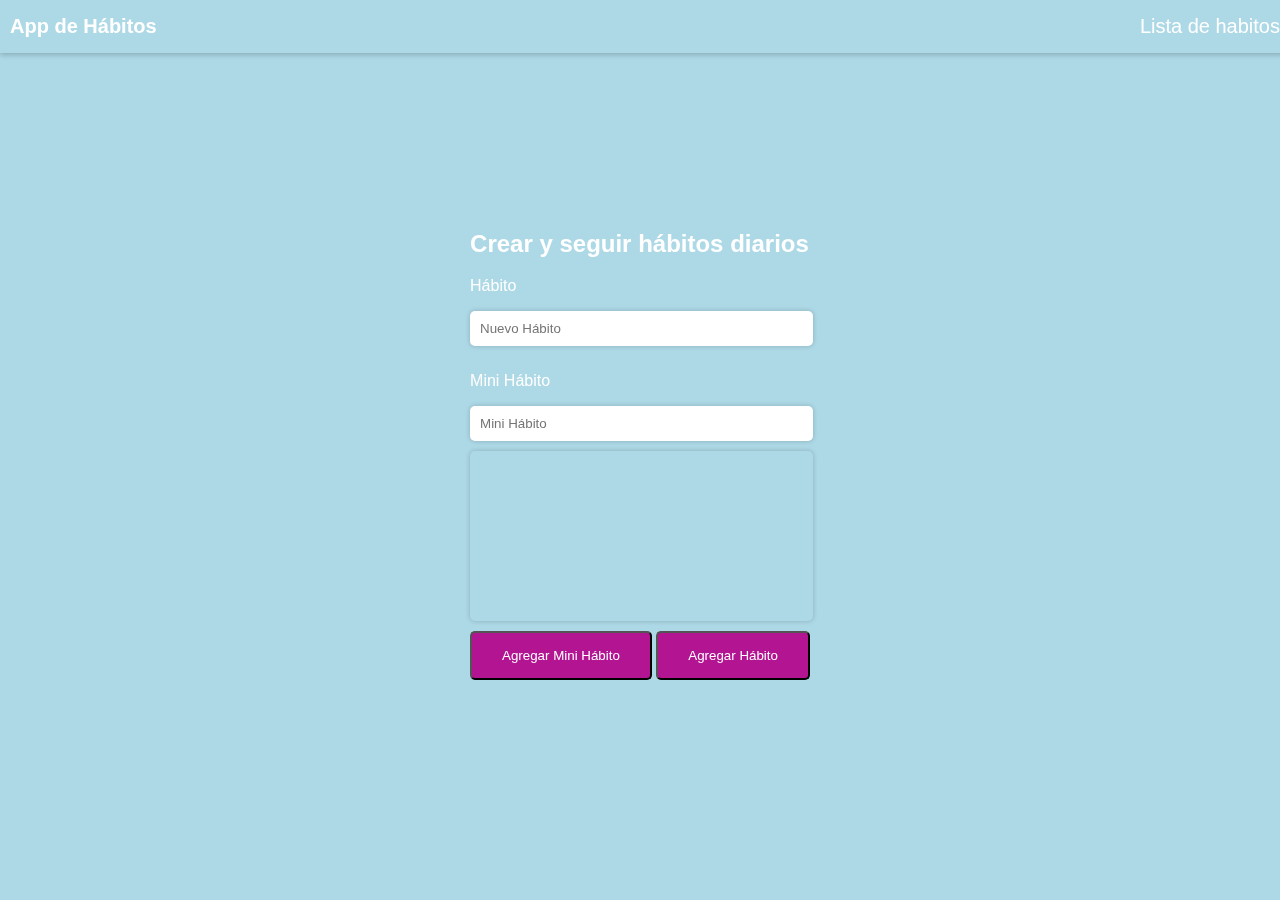
<file: index.html>
<!DOCTYPE html>
<html>
<head>
    <title>App de Hábitos</title>
    <meta name="viewport" content="width=device-width, initial-scale=1.0">
    <link rel="stylesheet" type="text/css" href="style.css">
    <script src="main.js" defer ></script>
</head>
<body>
    <nav class="nav">
        <h1>App de Hábitos</h1> 
         <a href="hw.html" class="btn">Lista de habitos</a>
        </nav>
    <main>
        
        
        <h2>Crear y seguir hábitos diarios</h2>
        <p>Hábito</p>
        <input type="text" id="newHabit" placeholder="Nuevo Hábito">
        <p>Mini Hábito</p>
        <input type="text" id="MiniHabit" placeholder="Mini Hábito">
        <div id="miniHabitList" class="listminiHabit"></div>
        <button onclick="addMiniHabit()" class="btn">Agregar Mini Hábito</button>
        <button onclick="addHabit()" class="btn">Agregar Hábito</button>
    </main>
</body>
</html>
</file>
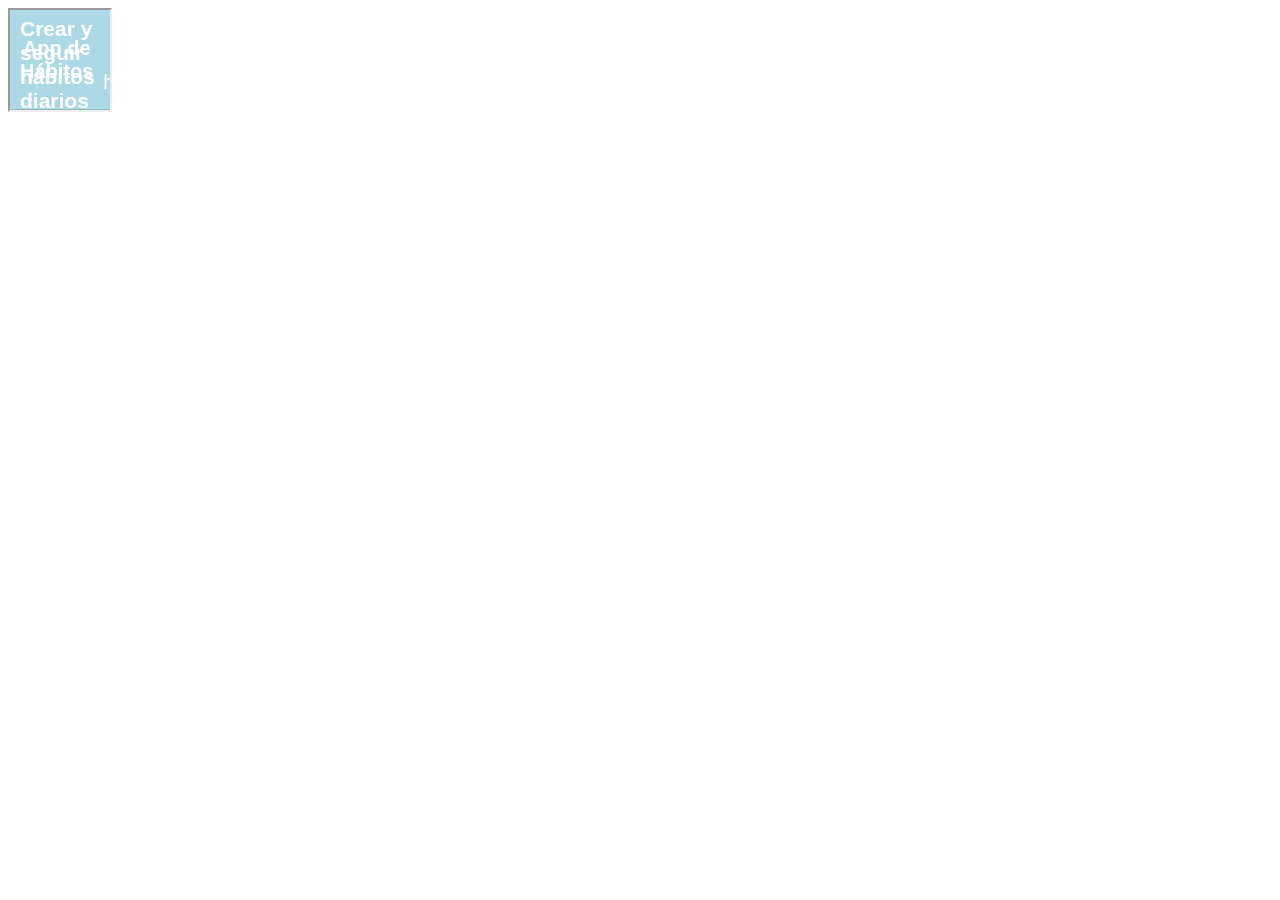
<file: hw.html>
<!DOCTYPE html>
<html lang="en">
<head>
    <meta charset="UTF-8">
    <meta name="viewport" content="width=device-width, initial-scale=1.0">
    <title>Document</title>
</head>
<body>
    <iframe src="index.html" width="100wp" height="100wh" ></iframe>
</body>
</html>
</file>
<file: style.css>
/* Estilos generales */
body {
    color: #fff;
    font-family: Arial, sans-serif;
    margin: 0;
    padding: 0;
    display: flex;
    justify-content: center;
    align-items: center;
    min-height: 100vh;
    background-color: #260126; /* Color de fondo general */
  }
  
  nav {
    position: fixed;
    top: 0;
    left: 0;
    width: 100%;
    background-color: transparent; /* Color de fondo del nav */
    padding: 10px;
    box-shadow: 0 2px 5px rgba(0, 0, 0, 0.2);
    display: flex;
    justify-content: space-between;
    align-items: center;
    z-index: 999;
    text-align: center;
  }
  
  nav h1 {
    margin: 0;
    font-size: 20px;
    color: #fff;
  }
  
  nav .btn {
    display: inline-block;
    padding: 5px 10px;
    margin: 0;
    background-color: transparent;
    color: #fff; /* Color del texto del botón */
    text-decoration: none;
    border: none;
    font-size: 20px;
  }
  
  /* Estilos de título */
  h1 {
    text-align: center;
    margin-bottom: 20px;
  }
  
  /* Estilos de botón */
  .btn {
    display: inline-block;
    padding: 10px 20px;
    margin: 10px 0;
    background-color: #b31492; /* Color de fondo del botón */
    color: #fff; /* Color del texto del botón */
    text-decoration: none;
    border-radius: 5px;
    transition: background-color 0.3s ease;
  }
  
  .btn:hover {
    background-color: #e43fb2; /* Color de fondo del botón al pasar el mouse */
  }
  
  /* Estilos de entrada de texto */
  input[type="text"] {
    width: 95%;
    padding: 10px;
    border: none;
    border-radius: 5px;
    box-shadow: 0 0 5px rgba(0, 0, 0, 0.2);
    margin-bottom: 10px;
  }
  
  /* Estilos de lista de hábitos */
  .listminiHabit {
    background-color: transparent; /* Color de fondo de la lista de mini hábitos */
    padding: 10px;
    border-radius: 5px;
    box-shadow: 0 0 5px rgba(0, 0, 0, 0.2);
    height: 100px; /* Altura fija del div de hábitos */
    width: 95%;
    overflow-y: scroll; /* Habilitar el desplazamiento vertical */
  }
  
  /* Estilos de fondo difuminado */
  body:before {
    content: '';
    position: fixed;
    top: 0;
    left: 0;
    width: 100%;
    height: 100%;
    z-index: -1;
    background: url('https://img.freepik.com/foto-gratis/fondo-brillante-neuronas_1017-3204.jpg'); /* Reemplaza 'background-image.jpg' con tu imagen de fondo */
    background-size: cover;
    filter: blur(5px); /* Ajusta el valor de difuminado según tus preferencias */
  }
  
  /* Estilos responsivos */
  @media only screen and (max-width: 720px) {
    main {
      border-radius: 10%;
      width: 80%;
      margin-top: -10%;
    }
    body {
      background-color: lightblue;
    };
  }
  
  @media screen and (max-width: 480px) {
    body {
      font-size: 14px; /* Reducir el tamaño de fuente en dispositivos de gama baja */
    }
  
    h1 {
      font-size: 24px; /* Reducir el tamaño de fuente del título en dispositivos de gama baja */
    }
  
    .btn {
      font-size: 12px; /* Reducir el tamaño de fuente de los botones en dispositivos de gama baja */
    }
  
    input[type="text"] {
      font-size: 12px; /* Reducir el tamaño de fuente de los campos de entrada de texto en dispositivos de gama baja */
    }
  
    .listminiHabit {
      height: 80px; /* Reducir la altura del div de hábitos en dispositivos de gama baja */
    }
  }
  
  @media screen and (orientation: landscape) {
    body {
      background-color: lightblue; /* Cambiar el color de fondo cuando se rota la pantalla */
    }
  
    h1 {
      font-size: 32px; /* Aumentar el tamaño de fuente del título cuando se rota la pantalla */
    }
  
    .btn {
      padding: 15px 30px; /* Aumentar el tamaño de los botones cuando se rota la pantalla */
    }
  
    .listminiHabit {
      height: 150px; /* Cambiar la altura del div de hábitos cuando se rota la pantalla */
    }
  }
</file>
